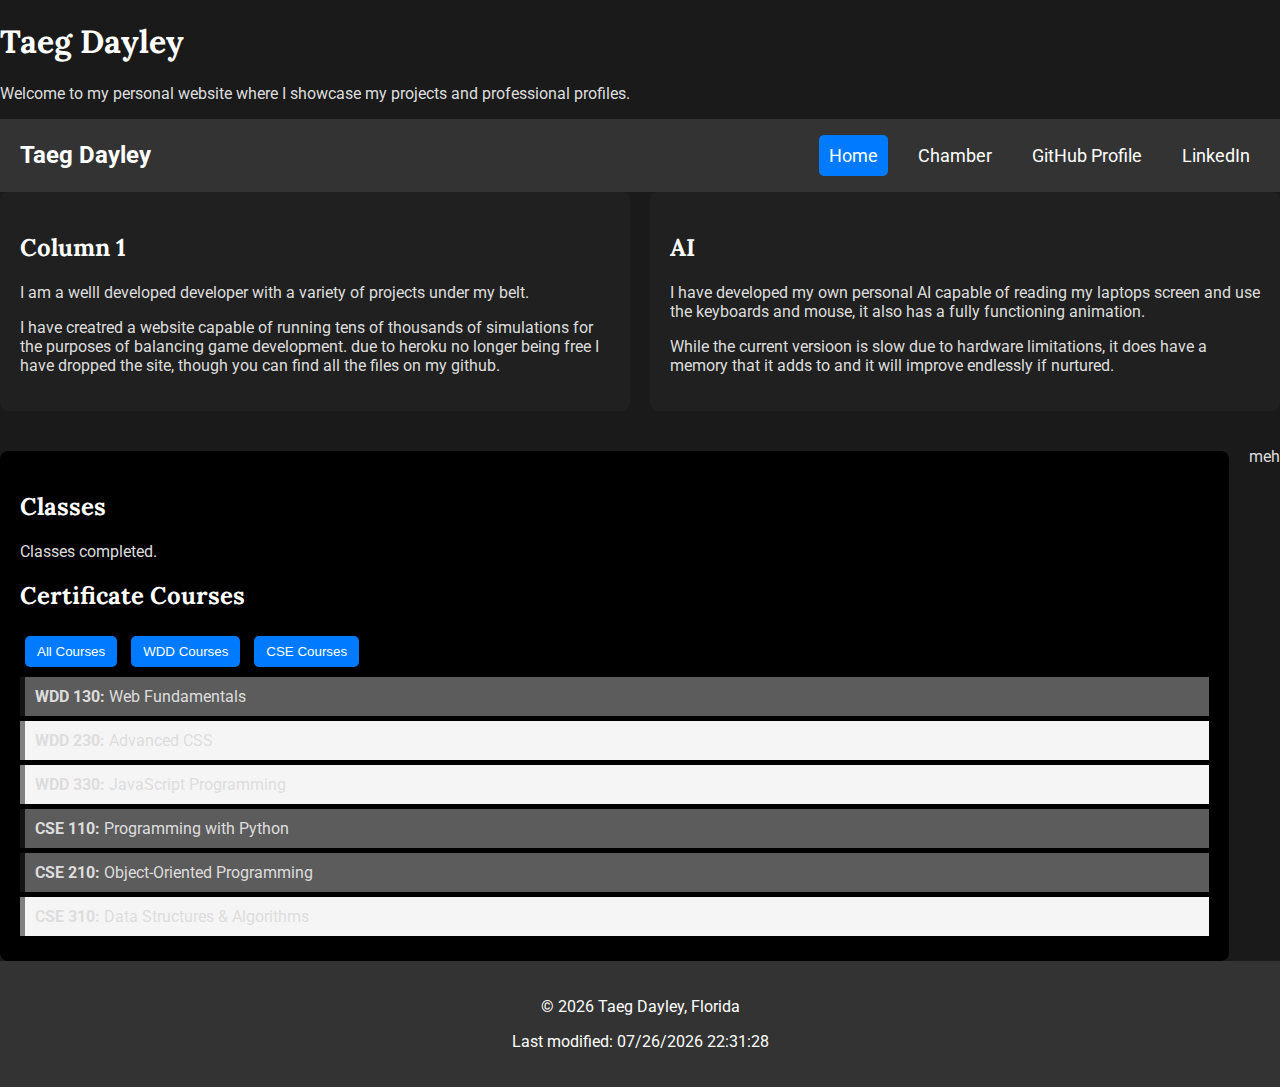
<file: index.html>
<!DOCTYPE html>
<html lang="en">

<head>
    <meta charset="UTF-8">
    <meta name="viewport" content="width=device-width, initial-scale=1.0">
    <meta name="description" content="A personal website showcasing my projects and links to my professional profiles.">
    <meta name="author" content="Taeg Dayley">
    <title>Taeg Dayley's Website</title>

    <!-- Preconnect for performance -->
    <link rel="preconnect" href="https://fonts.googleapis.com">
    <link rel="preconnect" href="https://fonts.gstatic.com" crossorigin>
    <link href="https://fonts.googleapis.com/css2?family=Roboto:wght@400;500&family=Lora:wght@700&display=swap" rel="stylesheet">

    <!-- Link to CSS -->
    <link rel="stylesheet" href="styles/base.css">
</head>

<body>
    <header>
        <h1>Taeg Dayley</h1>
        <p>Welcome to my personal website where I showcase my projects and professional profiles.</p>
    </header>

    <nav>
        <div class="logo">
            <span>Taeg Dayley</span>
        </div>
        <ul class="nav-links">
            <li><a href="index.html" class="active">Home</a></li>
            <li><a href="chamber/directory.html">Chamber</a></li>
            <li><a href="https://github.com/tedayley" target="_blank">GitHub Profile</a></li>
            <li><a href="https://www.linkedin.com/in/yourlinkedinprofile" target="_blank">LinkedIn</a></li>
        </ul>
        <div class="hamburger" id="hamburger-icon">&#9776;</div>
    </nav>

    <main class="container">
        <div class="columns">
            <div class="column">
                <h2>Column 1</h2>
                <p>I am a welll developed developer with a variety of projects under my belt.</p>
                <p>I have creatred a website capable of running tens of thousands of simulations for the purposes of balancing game development. due to heroku no longer being free I have dropped the site, though you can find all the files on my github.</p>
            </div>

            <div class="column">
                <h2>AI</h2>
                <p>I have developed my own personal AI capable of reading my laptops screen and use the keyboards and mouse, it also has a fully functioning animation.</p>
                <p>While the current versioon is slow due to hardware limitations, it does have a memory that it adds to and it will improve endlessly if nurtured.</p>
            </div>
        </div>

        <!-- Column 3 (New Section) Beneath Columns 1 & 2 -->
        <section class="column full-width">
            <h2>Classes</h2>
            <p>Classes completed.</p>
            <section id="courses">
                <h2>Certificate Courses</h2>
                <div class="course-buttons">
                    <button id="show-all">All Courses</button>
                    <button id="show-wdd">WDD Courses</button>
                    <button id="show-cse">CSE Courses</button>
                </div>
                <div id="course-list" class="course-container"></div>
            </section>            
        </section>
        <section>
            <p>meh</p>
        </section>
    </main>

    <footer>
        <p>&copy; <span id="currentYear"></span> Taeg Dayley, Florida</p>
        <p id="lastModified"></p>
    </footer>

    <!-- Link to external JavaScript -->
    <script src="scripts/scripts.js"></script>
</body>

</html>
</file>
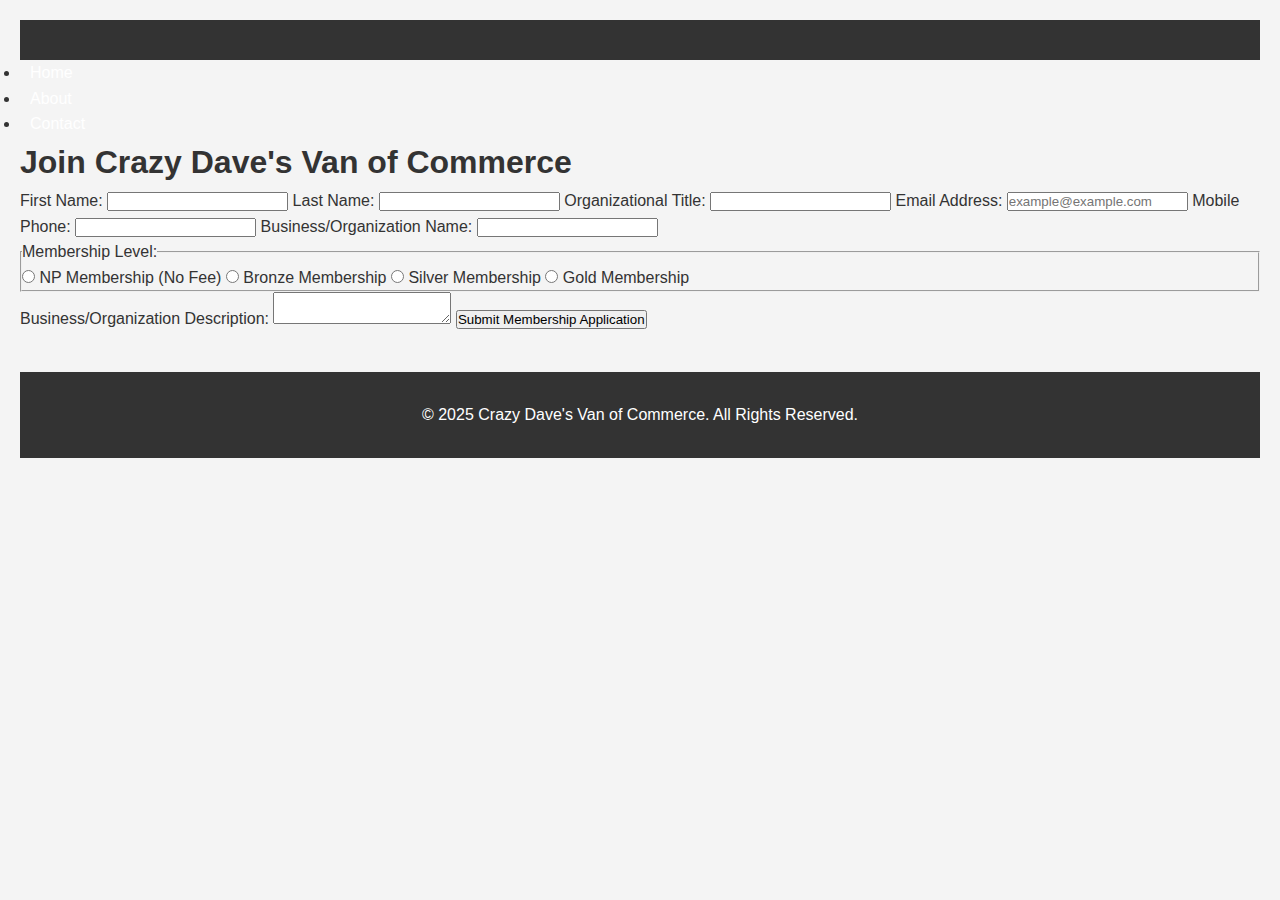
<file: chamber/join.html>
<!DOCTYPE html>
<html lang="en">
<head>
    <meta charset="UTF-8">
    <meta name="viewport" content="width=device-width, initial-scale=1.0">
    <meta name="description" content="Join Crazy Dave's Van of Commerce - Membership Form">
    <meta name="author" content="Taeg Dayley">
    <meta property="og:title" content="Join Crazy Dave's Van of Commerce">
    <meta property="og:type" content="website">
    <meta property="og:image" content="images/logo.jpg">
    <meta property="og:url" content="https://tedayley.github.io/wdd231/chamber/join.html">
    <link rel="icon" href="logo.jpg" type="image/x-icon">
    <title>Join Crazy Dave's Van of Commerce - Membership Form</title>
    <link rel="stylesheet" href="styles/base.css">
    <script src="scripts/main.js" defer></script>
</head>
<body>
    <header>
    </header>
    <nav>
        <ul>
            <li><a href="index.html">Home</a></li>
            <li><a href="about.html">About</a></li>
            <li><a href="contact.html">Contact</a></li>
        </ul>
    </nav>
    <main>
        <h1>Join Crazy Dave's Van of Commerce</h1>
        <form action="thankyou.html" method="get">
            <label for="first_name">First Name:
                <input type="text" id="first_name" name="first_name" autocomplete="given-name" required>
            </label>
            <label for="last_name">Last Name:
                <input type="text" id="last_name" name="last_name" autocomplete="family-name" required>
            </label>
            <label for="organization_title">Organizational Title:
                <input type="text" id="organization_title" name="organization_title" autocomplete="organization-title" pattern="[A-Za-z\-\s]{7,}" required>
            </label>
            <label for="email">Email Address:
                <input type="email" id="email" name="email" autocomplete="email" placeholder="example@example.com" required>
            </label>
            <label for="mobile_phone">Mobile Phone:
                <input type="tel" id="mobile_phone" name="mobile_phone" autocomplete="tel" required>
            </label>
            <label for="organization">Business/Organization Name:
                <input type="text" id="organization" name="organization" autocomplete="organization" required>
            </label>
            <fieldset>
                <legend>Membership Level:</legend>
                <label><input type="radio" name="membership_level" value="np" required> NP Membership (No Fee)</label>
                <label><input type="radio" name="membership_level" value="bronze"> Bronze Membership</label>
                <label><input type="radio" name="membership_level" value="silver"> Silver Membership</label>
                <label><input type="radio" name="membership_level" value="gold"> Gold Membership</label>
            </fieldset>
            <label for="organization_description">Business/Organization Description:
                <textarea id="organization_description" name="organization_description"></textarea>
            </label>
            <input type="hidden" name="timestamp" id="timestamp">
            <input type="submit" value="Submit Membership Application">
        </form>
        <script>
            document.getElementById('timestamp').value = new Date().toISOString();
        </script>
    </main>
    <footer>
        <p>&copy; 2025 Crazy Dave's Van of Commerce. All Rights Reserved.</p>
    </footer>
</body>
</html>
</file>
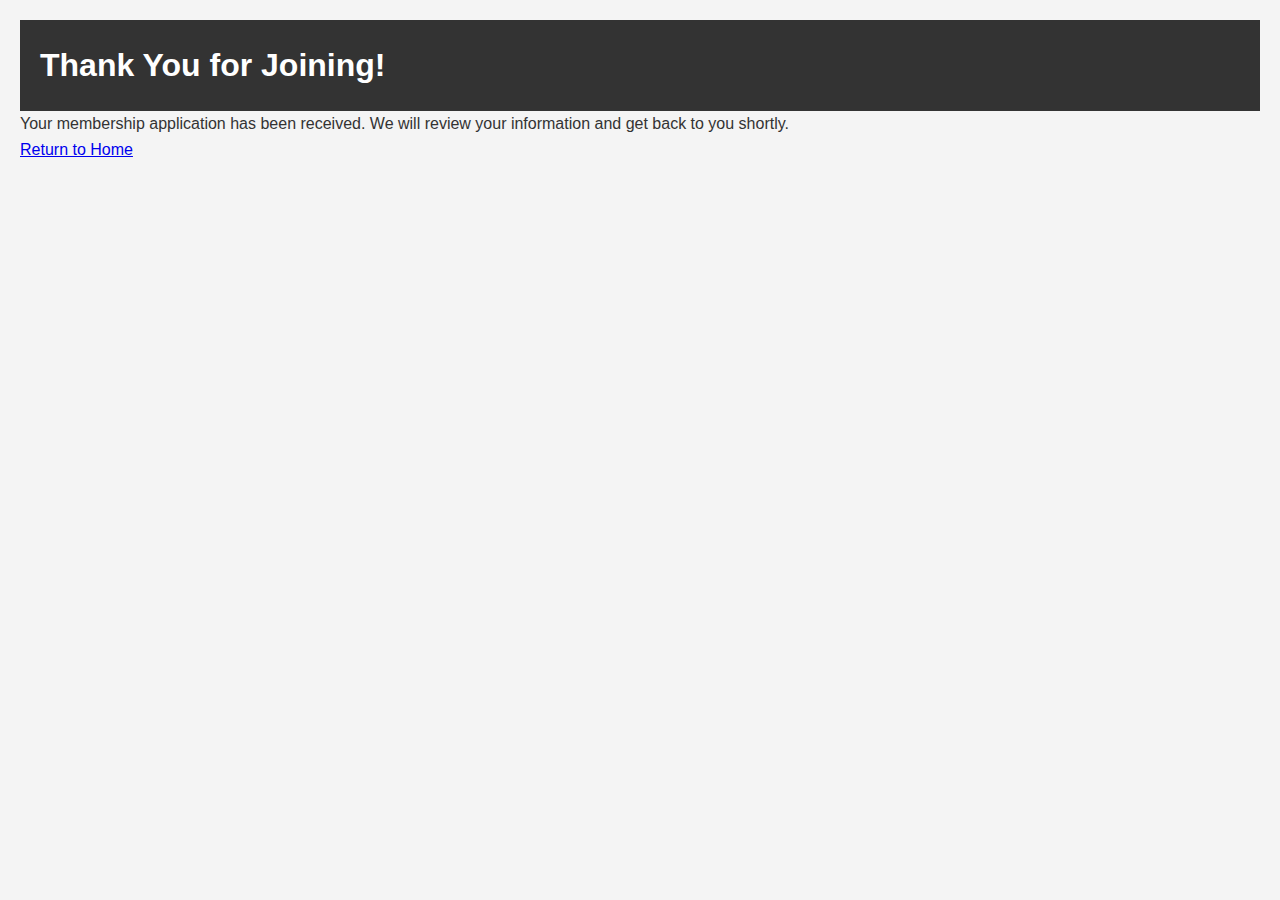
<file: chamber/thankyou.html>
<!DOCTYPE html>
<html lang="en">
<head>
    <meta charset="UTF-8">
    <meta name="viewport" content="width=device-width, initial-scale=1.0">
    <meta name="description" content="Thank you for joining Crazy Dave's Van of Commerce">
    <meta name="author" content="Taeg Dayley">
    <title>Thank You</title>
    <link rel="stylesheet" href="styles/base.css">
</head>
<body>
    <main>
        <header>
            <h1>Thank You for Joining!</h1>
        </header>
        <p>Your membership application has been received. We will review your information and get back to you shortly.</p>
        <p><a href="index.html">Return to Home</a></p>
    </main>
</body>
</html>
</file>
<file: styles/base.css>
/* General Styles */
body {
    font-family: 'Roboto', sans-serif;
    margin: 0;
    padding: 0;
    background-color: #1a1a1a;
    color: #ddd;
}

h1, h2 {
    font-family: 'Lora', serif;
    color: white;
}

a {
    text-decoration: none;
    color: white;
}

/* Navigation */
nav {
    display: flex;
    justify-content: space-between;
    align-items: center;
    padding: 10px 20px;
    background-color: #333;
    color: white;
}

nav .logo span {
    font-weight: bold;
    font-size: 1.5em;
}

.nav-links {
    display: flex;
    gap: 20px;
}

.nav-links li {
    list-style: none;
}

.nav-links a {
    text-decoration: none;
    color: white;
    font-size: 18px;
    padding: 10px;
    transition: background 0.3s ease;
}

.nav-links a:hover {
    background-color: #444;
    border-radius: 5px;
}

.nav-links a.active {
    background-color: #007bff;
    border-radius: 5px;
}

.hamburger {
    display: none;
    font-size: 30px;
    cursor: pointer;
}

@media (max-width: 768px) {
    .nav-links {
        display: none;
        flex-direction: column;
        background-color: #222;
        position: absolute;
        top: 60px;
        right: 20px;
        width: 200px;
        padding: 10px;
        border-radius: 5px;
    }

    .nav-links.active {
        display: flex;
    }

    .hamburger {
        display: block;
    }
}

.container {
    display: flex;
    flex-wrap: wrap;  /* Allows wrapping to the next row */
    justify-content: space-between;
    gap: 20px;
}

.columns {
    display: flex;
    width: 100%;
    gap: 20px;
}

.column {
    flex: 1; /* Makes each column take up equal space */
    padding: 20px;
    background: #202020;
    border-radius: 8px;
}

/* Column 3 (Full Width) */
.full-width {
    width: 100%; /* Ensures Column 3 is below the others */
    margin-top: 20px;
    background: #000000;
}

/* Responsive Design for Mobile */
@media (max-width: 768px) {
    .columns {
        flex-direction: column;
    }
    
    .column, .full-width {
        width: 100%;
    }
}
/* Footer */
footer {
    text-align: center;
    padding: 20px;
    background-color: #333;
    color: white;
}

.course {
    padding: 10px;
    margin: 5px 0;
    border-left: 5px solid gray;
    background-color: #f5f5f5;
}

.course.completed {
    border-left-color: rgb(20, 20, 20);
    background-color: #5c5c5c;
}

.course-buttons button {
    margin: 5px;
    padding: 8px 12px;
    cursor: pointer;
    border: none;
    background-color: #007BFF;
    color: white;
    border-radius: 5px;
}

.course-buttons button:hover {
    background-color: #0056b3;
}
</file>
<file: chamber/styles/base.css>
/* Base CSS */
* {
    margin: 0;
    padding: 0;
    box-sizing: border-box;
}

body {
    font-family: 'Roboto', sans-serif;
    background-color: #f4f4f4;
    color: #333;
    line-height: 1.6;
    padding: 20px;
}

header {
    display: flex;
    align-items: center;
    justify-content: space-between;
    background-color: #333;
    padding: 20px;
    color: white;
}

header img {
    width: 100px;
}

nav {
    display: flex;
    gap: 30px;
}

nav a {
    color: white;
    text-decoration: none;
    font-weight: 500;
    padding: 5px 10px;
}

nav a:hover {
    text-decoration: underline;
}

/* Hero Section */
.hero {
    position: relative;
    text-align: center;
    padding: 40px 20px;
}

.hero img {
    width: 30%;
    height: auto;
}

.hero-text {
    position: absolute;
    top: 50%;
    left: 50%;
    transform: translate(-50%, -50%);
    color: white;
    background-color: rgba(0, 0, 0, 0.5);
    padding: 20px;
    border-radius: 10px;
}

.hero-text a {
    color: #fff;
    font-size: 18px;
    text-decoration: none;
}

.hero-text p {
    font-size: 14px;
}

.cta-button {
    display: inline-block;
    background-color: #00aaff;
    color: white;
    padding: 12px 24px;
    text-decoration: none;
    border-radius: 10px;
    margin-top: 30px;
}

.cta-button:hover {
    background-color: #0088cc;
}

/* Full-width image between sections */
section img.full-width {
    position: relative;
    text-align: center;
    padding: 40px 20px;
    width: 50%;
    height: auto;
    margin: 30px 0;
}

/* Main Content Section */
h1.big_text {
    font-family: 'Lora', serif;
    font-weight: 700;
    font-size: 36px;
    margin-top: 40px;
    margin-bottom: 20px;
}

.company-overview {
    display: flex;
    justify-content: space-between;
    gap: 30px;
    margin-top: 40px;
}

.box {
    background-color: white;
    padding: 30px;
    width: 30%;
    border: 1px solid #ddd;
    border-radius: 8px;
    box-shadow: 0 2px 10px rgba(0, 0, 0, 0.1);
}

.box h1 {
    font-size: 24px;
    margin-bottom: 10px;
}

.box p {
    font-size: 16px;
    color: #555;
}

/* Three Columns Section */
.three-columns {
    display: flex;
    justify-content: space-between;
    gap: 30px;
    margin-top: 40px;
}

.content-text {
    background-color: white;
    padding: 30px;
    width: 30%;
    border: 1px solid #ddd;
    border-radius: 8px;
    box-shadow: 0 2px 10px rgba(0, 0, 0, 0.1);
}

.content-text h2 {
    font-size: 24px;
    margin-bottom: 10px;
}

.content-text p {
    font-size: 16px;
    color: #555;
}

.content-text .small_text {
    font-size: 14px;
    color: #888;
}

/* Footer */
footer {
    background-color: #333;
    color: white;
    padding: 30px 20px;
    text-align: center;
    margin-top: 40px;
}

footer p {
    font-size: 16px;
}

.footer-social {
    margin-top: 20px;
}

.footer-social a {
    margin: 0 15px;
}

.footer-social img {
    width: 30px;
    height: 30px;
}

.footer-social a:hover img {
    opacity: 0.7;
}

/* Media Queries for Mobile Devices */
@media screen and (max-width: 768px) {
    body {
        padding: 15px;
    }

    header {
        flex-direction: column;
        align-items: center;
        text-align: center;
    }

    nav {
        flex-direction: column;
        gap: 15px;
    }

    .hero-text {
        padding: 15px;
        font-size: 16px;
    }

    .company-overview {
        flex-direction: column;
        align-items: center;
    }

    .box {
        width: 100%;
        margin-bottom: 20px;
        padding: 20px;
    }

    .three-columns {
        flex-direction: column;
        align-items: center;
    }

    .content-text {
        width: 80%;
        margin-bottom: 20px;
        padding: 20px;
    }

    footer {
        padding: 20px 15px;
    }
}

@media screen and (max-width: 480px) {
    .cta-button {
        padding: 10px 20px;
    }

    .hero-text {
        padding: 10px;
        font-size: 14px;
    }

    h1.big_text {
        font-size: 28px;
    }

    .box h1,
    .content-text h2 {
        font-size: 20px;
    }

    .content-text p {
        font-size: 14px;
    }

    footer p {
        font-size: 14px;
    }
}

/* Navigation Toggle Button for Mobile */
.nav-toggle {
    display: none;
    font-size: 30px;
    background: none;
    border: none;
    color: white;
    cursor: pointer;
}

/* Mobile Navigation Menu */
nav {
    display: flex;
    gap: 30px;
}

/* Active class for showing navigation on mobile */
nav.active {
    display: block;
}

/* Media Queries for Mobile Navigation */
@media screen and (max-width: 768px) {
    .nav-toggle {
        display: block;
    }
    nav {
        display: none; /* Hide menu by default on mobile */
        flex-direction: column;
        gap: 15px;
        text-align: center;
    }
}

@media screen and (max-width: 768px) {
    .nav-toggle {
        display: block;
    }
    nav {
        display: none; /* Hide menu by default on mobile */
        flex-direction: column;
        gap: 15px;
        text-align: center;
    }
}

/* Members Directory Section */
.members-directory {
    padding: 20px;
    text-align: center;
}

/* Grid layout (default) */
.members-list.grid {
    display: grid;
    grid-template-columns: repeat(auto-fill, minmax(250px, 1fr));
    gap: 20px;
    justify-items: center;
}

/* List layout */
.members-list.list {
    display: block;
}

.member-card {
    border: 1px solid #ccc;
    border-radius: 10px;
    padding: 15px;
    text-align: center;
    background-color: #f9f9f9;
    transition: transform 0.3s ease-in-out;
    margin-bottom: 20px;
}

.member-card:hover {
    transform: scale(1.05);
}

.member-card img {
    max-width: 100%;
    height: auto;
    border-radius: 5px;
}

.member-card h3 {
    font-size: 1.2em;
    margin-top: 10px;
}

.member-card p {
    margin: 5px 0;
}

/* Button Style */
.toggle-button {
    padding: 10px 15px;
    background-color: #4CAF50;
    color: white;
    border: none;
    cursor: pointer;
    margin: 20px 0;
    font-size: 16px;
    border-radius: 5px;
}

.toggle-button:hover {
    background-color: #45a049;
}
</file>
